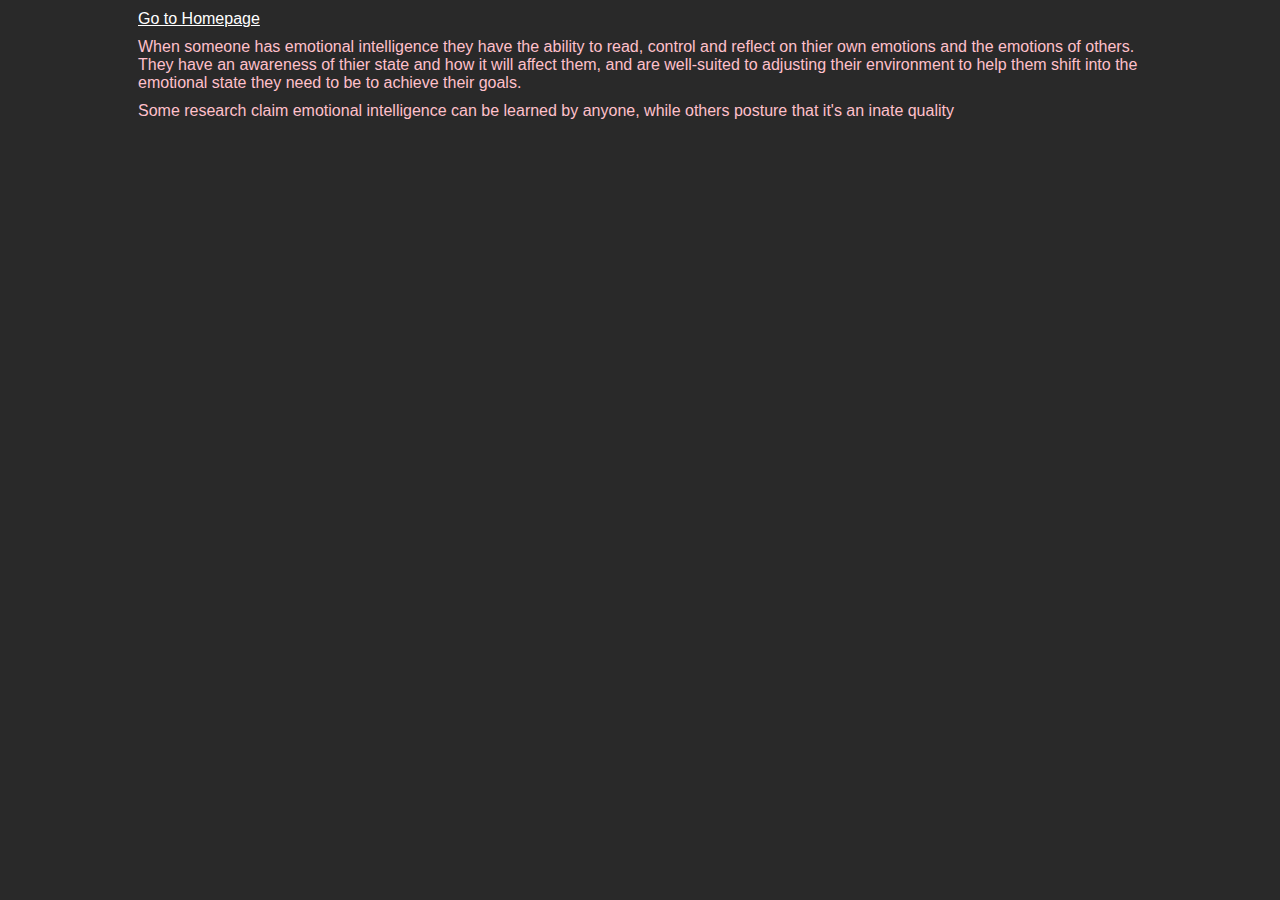
<file: blog/emotional-intelligence.html>
<!DOCTYPE html>
<html lang="en">
<head>
  <meta charset="UTF-8">
  <meta name="viewport" content="width=device-width, initial-scale=1.0">
  <link href="../styles/main.css" rel="stylesheet" type="text/css">
  <title>Blog | Emotional Intelligence</title>
</head>
<body>
  <div id="content-body">
    <div id="blog-content">
      <p><a href="../index.html">Go to Homepage</a></p>
      <p>When someone has emotional intelligence they have the ability to read, control and reflect on thier own emotions and the emotions of others. They have an awareness of thier state and how it will affect them, and are well-suited to adjusting their environment to help them shift into the emotional state they need to be to achieve their goals.</p>
      <p>Some research claim emotional intelligence can be learned by anyone, while others posture that it's an inate quality</p>
    </div>
  </div>
</body>
</html>
</file>
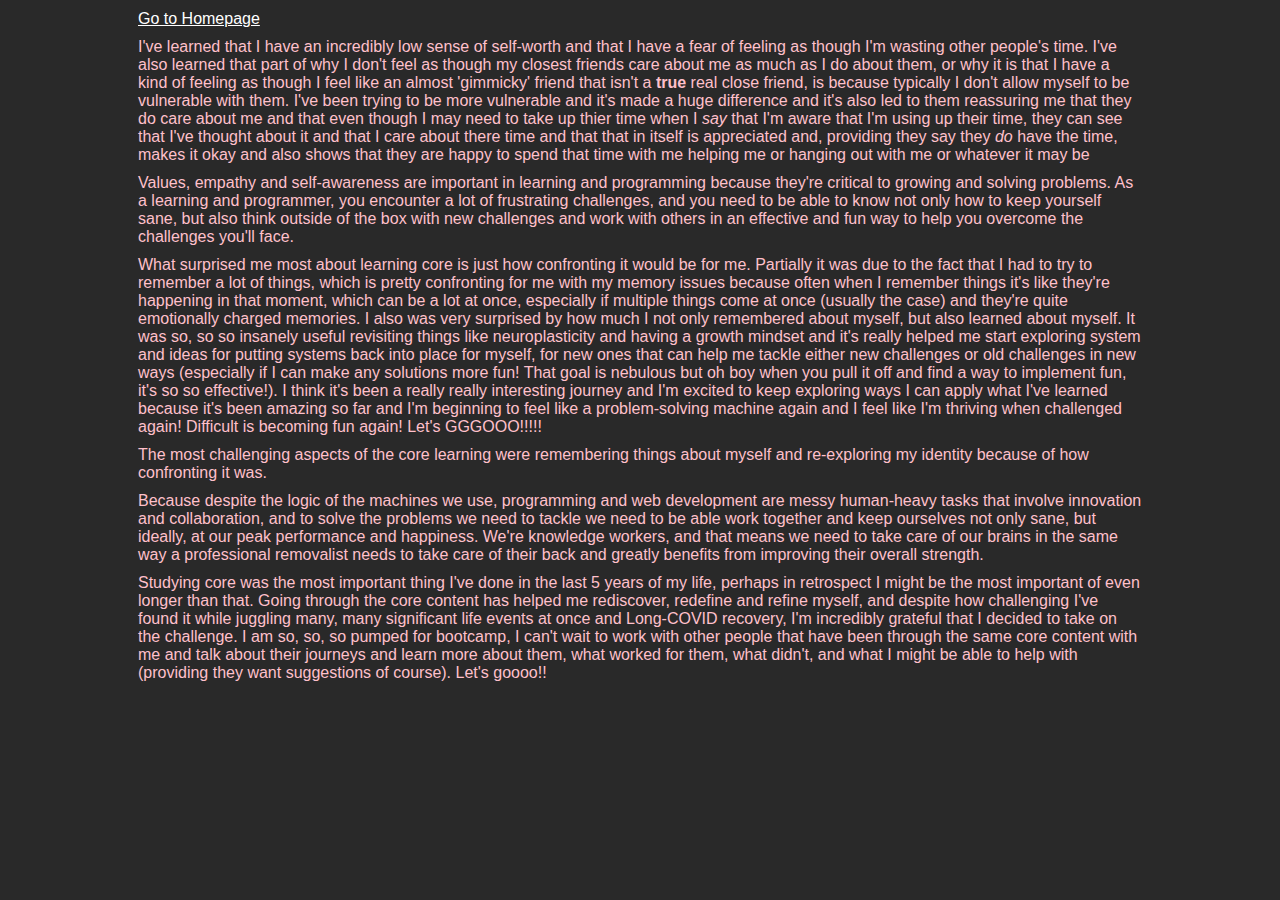
<file: blog/foundations-reflection.html>
<!DOCTYPE html>
<html lang="en">
<head>
  <meta charset="UTF-8">
  <meta name="viewport" content="width=device-width, initial-scale=1.0">
  <link href="../styles/main.css" rel="stylesheet" type="text/css">
  <title>Blog | Foundations Reflection</title>
</head>
<body>
  <div id="content-body">
    <div id="blog-content">
      <p><a href="../index.html">Go to Homepage</a></p>
<!-- What are three new things you have learnt about yourself and your ego due to the core learning? -->
      <p>I've learned that I have an incredibly low sense of self-worth and that I have a fear of feeling as though I'm wasting other people's time. I've also learned that part of why I don't feel as though my closest friends care about me as much as I do about them, or why it is that I have a kind of feeling as though I feel like an almost 'gimmicky' friend that isn't a <b>true</b> real close friend, is because typically I don't allow myself to be vulnerable with them. I've been trying to be more vulnerable and it's made a huge difference and it's also led to them reassuring me that they do care about me and that even though I may need to take up thier time when I <i>say</i> that I'm aware that I'm using up their time, they can see that I've thought about it and that I care about there time and that that in itself is appreciated and, providing they say they <i>do</i> have the time, makes it okay and also shows that they are happy to spend that time with me helping me or hanging out with me or whatever it may be</p>
<!-- What are the role of values, empathy, and self-awareness in learning and programming? -->
      <p>Values, empathy and self-awareness are important in learning and programming because they're critical to growing and solving problems. As a learning and programmer, you encounter a lot of frustrating challenges, and you need to be able to know not only how to keep yourself sane, but also think outside of the box with new challenges and work with others in an effective and fun way to help you overcome the challenges you'll face.</p>
<!-- What has surprised you the most about the core learning? -->
      <p>What surprised me most about learning core is just how confronting it would be for me. Partially it was due to the fact that I had to try to remember a lot of things, which is pretty confronting for me with my memory issues because often when I remember things it's like they're happening in that moment, which can be a lot at once, especially if multiple things come at once (usually the case) and they're quite emotionally charged memories. I also was very surprised by how much I not only remembered about myself, but also learned about myself. It was so, so so insanely useful revisiting things like neuroplasticity and having a growth mindset and it's really helped me start exploring system and ideas for putting systems back into place for myself, for new ones that can help me tackle either new challenges or old challenges in new ways (especially if I can make any solutions more fun! That goal is nebulous but oh boy when you pull it off and find a way to implement fun, it's so so effective!). I think it's been a really really interesting journey and I'm excited to keep exploring ways I can apply what I've learned because it's been amazing so far and I'm beginning to feel like a problem-solving machine again and I feel like I'm thriving when challenged again! Difficult is becoming fun again! Let's GGGOOO!!!!!
      </p>
<!-- What were the most challenging aspects of the core learning? -->
      <p>The most challenging aspects of the core learning were remembering things about myself and re-exploring my identity because of how confronting it was.</p>
<!-- Why do you think we, a programming school, are spending so much time focusing on core learning in a web development Bootcamp course? -->
      <p>Because despite the logic of the machines we use, programming and web development are messy human-heavy tasks that involve innovation and collaboration, and to solve the problems we need to tackle we need to be able work together and keep ourselves not only sane, but ideally, at our peak performance and happiness. We're knowledge workers, and that means we need to take care of our brains in the same way a professional removalist needs to take care of their back and greatly benefits from improving their overall strength.</p>
<!-- Does the time you spent studying core learning here feel like a waste of time? Should you have just used that time to practise programming instead? Justify your answer. -->
      <p>Studying core was the most important thing I've done in the last 5 years of my life, perhaps in retrospect I might be the most important of even longer than that. Going through the core content has helped me rediscover, redefine and refine myself, and despite how challenging I've found it while juggling many, many significant life events at once and Long-COVID recovery, I'm incredibly grateful that I decided to take on the challenge. I am so, so, so pumped for bootcamp, I can't wait to work with other people that have been through the same core content with me and talk about their journeys and learn more about them, what worked for them, what didn't, and what I might be able to help with (providing they want suggestions of course). Let's goooo!!</p>
    </div>
  </div>
</body>
</html>
</file>
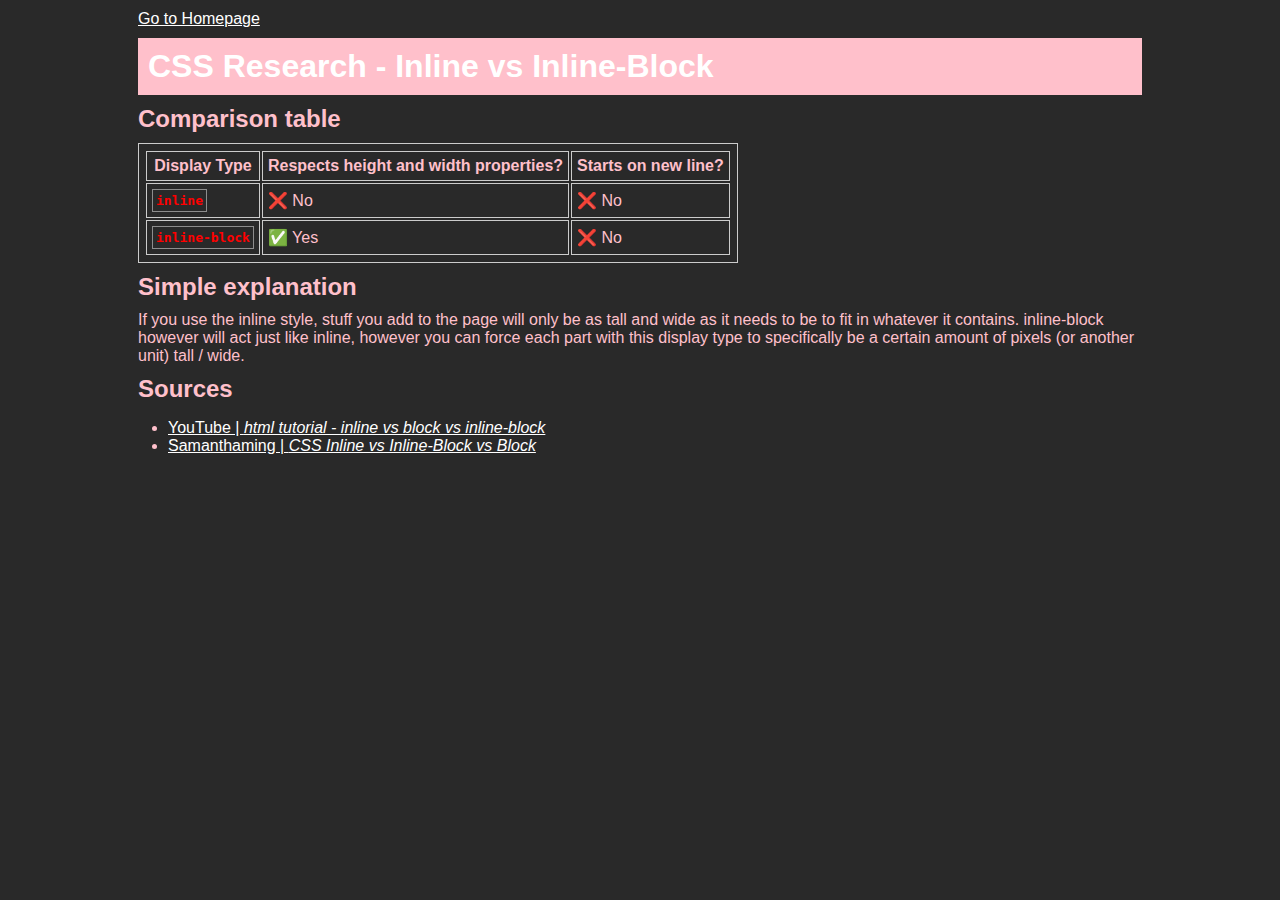
<file: blog/html-css.html>
<!DOCTYPE html>
<html lang="en">
<head>
  <meta charset="UTF-8">
  <meta name="viewport" content="width=device-width, initial-scale=1.0">
  <link href="../styles/main.css" rel="stylesheet" type="text/css">
  <title>Blog | HTML & CSS</title>
</head>
<body>
  <div id="content-body">
    <div id="blog-content">
      <p><a href="../index.html">Go to Homepage</a></p>
      <h1>CSS Research - Inline vs Inline-Block</h1>
      <h2>Comparison table</h2>
      <table>
        <tr>
          <th>Display Type</th>
          <th>Respects height and width properties?</th>
          <th>Starts on new line?</th>
        </tr>
        <tr>
          <td><code>inline</code></td>
          <td>❌ No</td>
          <td>❌ No</td>
        </tr>
        <tr>
          <td><code>inline-block</code></td>
          <td>✅ Yes</td>
          <td>❌ No</td>
        </tr>
      </table>
      <h2>Simple explanation</h2>
      <p>If you use the inline style, stuff you add to the page will only be as tall and wide as it needs to be to fit in whatever it contains. inline-block however will act just like inline, however you can force each part with this display type to specifically be a certain amount of pixels (or another unit) tall / wide.</p>
      <h2>Sources</h2>
      <ul>
        <li><a href="https://www.youtube.com/watch?v=BrbaNCFSYr0">YouTube | <i>html tutorial - inline vs block vs inline-block</i></a></li>
        <li><a href="https://www.samanthaming.com/pictorials/css-inline-vs-inlineblock-vs-block/">Samanthaming | <i>CSS Inline vs Inline-Block vs Block</i></a></li>
      </ul>
    </div>
  </div>
</body>
</html>
</file>
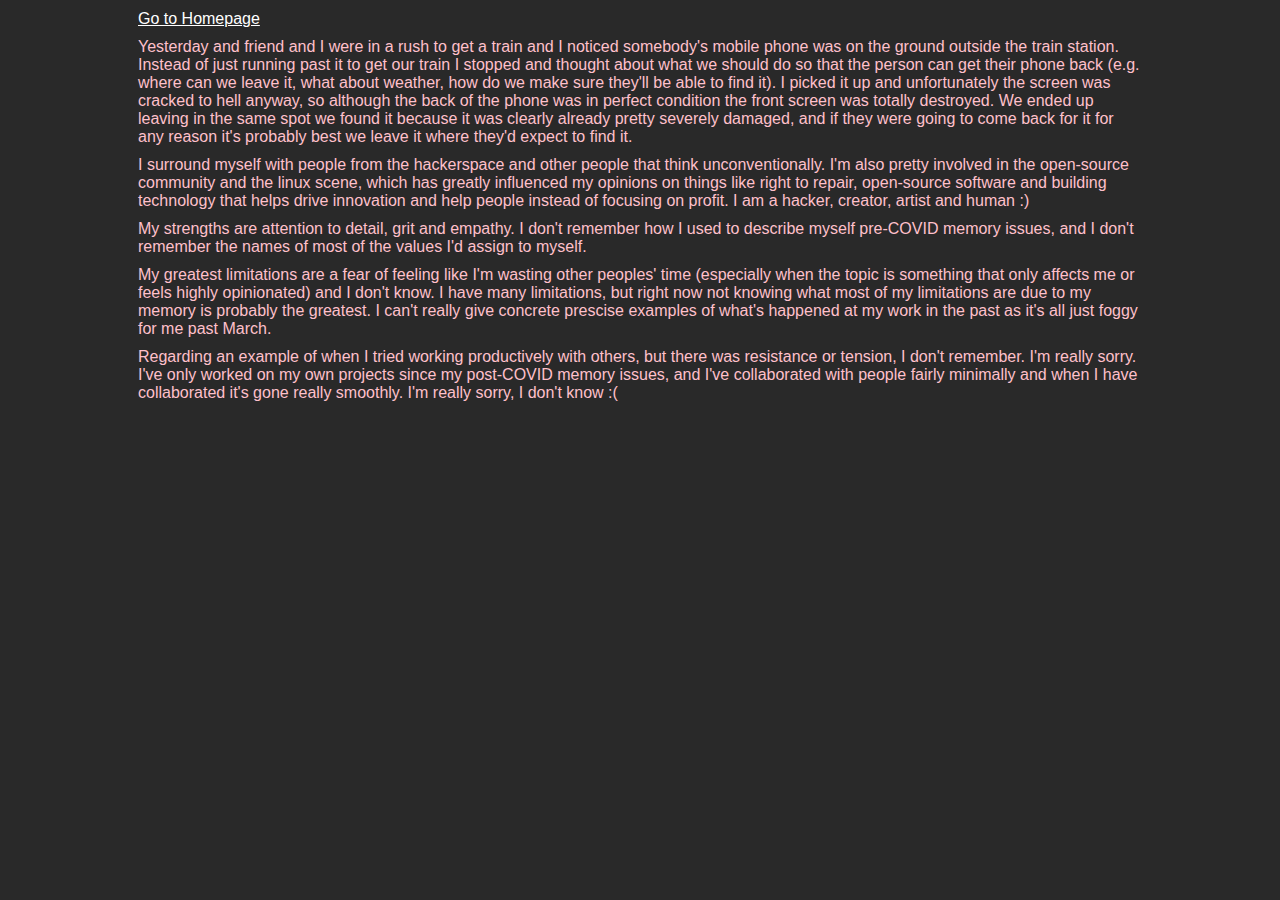
<file: blog/identity-values.html>
<!DOCTYPE html>
<html lang="en">
<head>
  <meta charset="UTF-8">
  <meta name="viewport" content="width=device-width, initial-scale=1.0">
  <link href="../styles/main.css" rel="stylesheet" type="text/css">
  <title>Blog | Identity and Values</title>
</head>
<body>
  <div id="content-body">
    <div id="blog-content">
      <p><a href="../index.html">Go to Homepage</a></p>
      <p>Yesterday and friend and I were in a rush to get a train and I noticed somebody's mobile phone was on the ground outside the train station. Instead of just running past it to get our train I stopped and thought about what we should do so that the person can get their phone back (e.g. where can we leave it, what about weather, how do we make sure they'll be able to find it). I picked it up and unfortunately the screen was cracked to hell anyway, so although the back of the phone was in perfect condition the front screen was totally destroyed. We ended up leaving in the same spot we found it because it was clearly already pretty severely damaged, and if they were going to come back for it for any reason it's probably best we leave it where they'd expect to find it.</p>
      <p>I surround myself with people from the hackerspace and other people that think unconventionally. I'm also pretty involved in the open-source community and the linux scene, which has greatly influenced my opinions on things like right to repair, open-source software and building technology that helps drive innovation and help people instead of focusing on profit. I am a hacker, creator, artist and human :)</p>
      <p>My strengths are attention to detail, grit and empathy. I don't remember how I used to describe myself pre-COVID memory issues, and I don't remember the names of most of the values I'd assign to myself.</p>
      <p>My greatest limitations are a fear of feeling like I'm wasting other peoples' time (especially when the topic is something that only affects me or feels highly opinionated) and I don't know. I have many limitations, but right now not knowing what most of my limitations are due to my memory is probably the greatest. I can't really give concrete prescise examples of what's happened at my work in the past as it's all just foggy for me past March.</p>
      <p>Regarding an example of when I tried working productively with others, but there was resistance or tension, I don't remember. I'm really sorry. I've only worked on my own projects since my post-COVID memory issues, and I've collaborated with people fairly minimally and when I have collaborated it's gone really smoothly. I'm really sorry, I don't know :(</p>
    </div>
  </div>
</body>
</html>
</file>
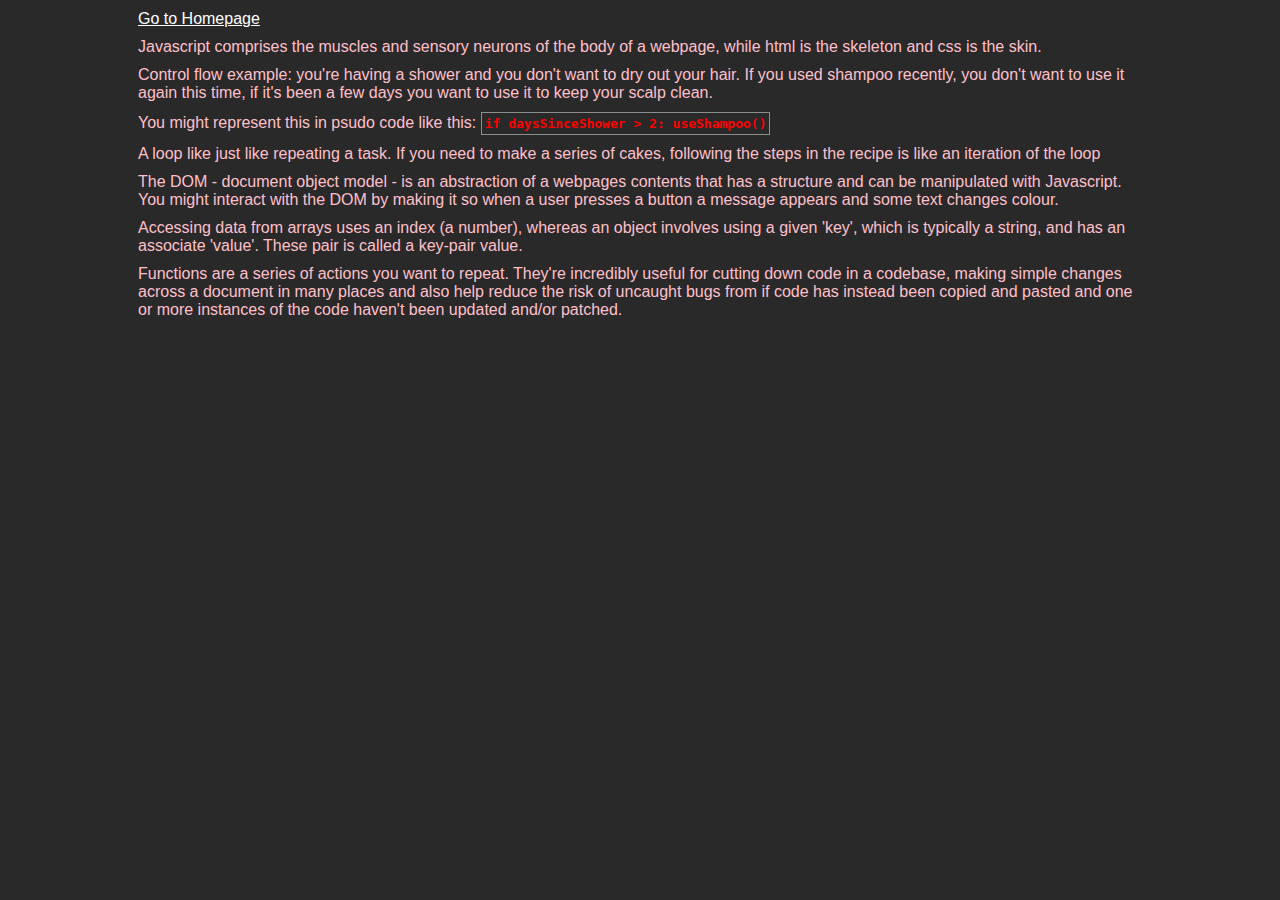
<file: blog/javascript-dom.html>
<!DOCTYPE html>
<html lang="en">
<head>
  <meta charset="UTF-8">
  <meta name="viewport" content="width=device-width, initial-scale=1.0">
  <link href="../styles/main.css" rel="stylesheet" type="text/css">
  <title>Blog | JavaScript DOM</title>
</head>
<body>
  <div id="content-body">
    <div id="blog-content">
      <p><a href="../index.html">Go to Homepage</a></p>
      <p>Javascript comprises the muscles and sensory neurons of the body of a webpage, while html is the skeleton and css is the skin.</p>
      <p>Control flow example: you're having a shower and you don't want to dry out your hair. If you used shampoo recently, you don't want to use it again this time, if it's been a few days you want to use it to keep your scalp clean.</p>
      <p>You might represent this in psudo code like this: <code>if daysSinceShower > 2: useShampoo()</code></p>
      <p>A loop like just like repeating a task. If you need to make a series of cakes, following the steps in the recipe is like an iteration of the loop</p>
      <p>The DOM - document object model - is an abstraction of a webpages contents that has a structure and can be manipulated with Javascript. You might interact with the DOM by making it so when a user presses a button a message appears and some text changes colour.</p>
      <p>Accessing data from arrays uses an index (a number), whereas an object involves using a given 'key', which is typically a string, and has an associate 'value'. These pair is called a key-pair value.</p>
      <p>Functions are a series of actions you want to repeat. They're incredibly useful for cutting down code in a codebase, making simple changes across a document in many places and also help reduce the risk of uncaught bugs from if code has instead been copied and pasted and one or more instances of the code haven't been updated and/or patched.</p>
    </div>
  </div>
</body>
</html>
</file>
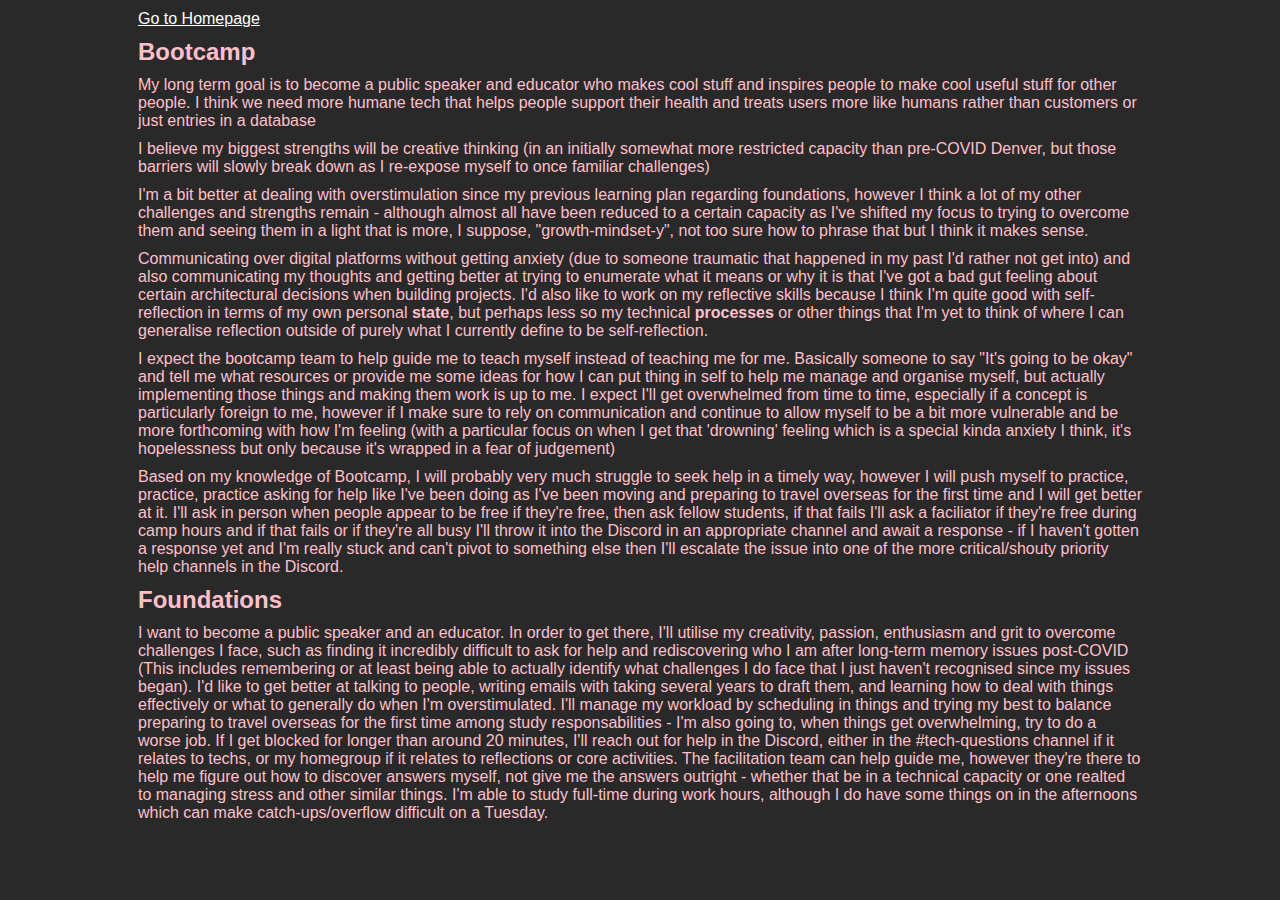
<file: blog/learning-plan.html>
<!DOCTYPE html>
<html lang="en">
<head>
  <meta charset="UTF-8">
  <meta name="viewport" content="width=device-width, initial-scale=1.0">
  <link href="../styles/main.css" rel="stylesheet" type="text/css">
  <title>Blog | Learning Plan</title>
</head>
<body>
  <div id="content-body">
    <div id="blog-content">
      <p><a href="../index.html">Go to Homepage</a></p>
      <h2>Bootcamp</h2>
      <!-- What is your long term goal and/or career pathway? -->
      <!-- What are you hoping to use the skills you gain during this course for? What impact would you like to make once you leave Dev Academy? Do you have a destination in mind? -->
      <p>My long term goal is to become a public speaker and educator who makes cool stuff and inspires people to make cool useful stuff for other people. I think we need more humane tech that helps people support their health and treats users more like humans rather than customers or just entries in a database</p>
      <!-- What do you think your biggest strengths and limitations will be in Bootcamp? -->
      <p>I believe my biggest strengths will be creative thinking (in an initially somewhat more restricted capacity than pre-COVID Denver, but those barriers will slowly break down as I re-expose myself to once familiar challenges)</p>
      <!-- Re-evaluate your strengths and limitations from Sprint 2. Has your idea of these changed throughout Foundations? Have you discovered any new ones during this course? How do you think these will help/hinder you during Bootcamp? -->
      <p>I'm a bit better at dealing with overstimulation since my previous learning plan regarding foundations, however I think a lot of my other challenges and strengths remain - although almost all have been reduced to a certain capacity as I've shifted my focus to trying to overcome them and seeing them in a light that is more, I suppose, "growth-mindset-y", not too sure how to phrase that but I think it makes sense.</p>
      <!-- What do you think your biggest non-technical challenge at Bootcamp will be? -->
      <!-- While you will face many technical challenges on Bootcamp, this is not what we would like you to consider in this plan. Non-technical challenges might include staying on top of the material, working in groups, speaking in front of the group, keeping focused for nine weeks, etc. -->
      <!-- What non-technical skills - human skills - would you like to see developed in yourself while at Dev Academy? -->
      <!-- At Dev Academy, we have a significant focus on human skills and improving yourself. Based on your strengths/limitations, what are some areas for development you would like to work on? -->
      <!-- For example, this could be communication, teamwork within groups, pairing with others, giving and receiving feedback, developing some leadership skills, or improving your self-awareness and reflective skills. -->
      <p>Communicating over digital platforms without getting anxiety (due to someone traumatic that happened in my past I'd rather not get into) and also communicating my thoughts and getting better at trying to enumerate what it means or why it is that I've got a bad gut feeling about certain architectural decisions when building projects. I'd also like to work on my reflective skills because I think I'm quite good with self-reflection in terms of my own personal <b>state</b>, but perhaps less so my technical <b>processes</b> or other things that I'm yet to think of where I can generalise reflection outside of purely what I currently define to be self-reflection.</p>
      <!-- What are your expectations from the Bootcamp team? -->
      <!-- What does support look like to you? Keep in mind, this may not be the same as the Bootcamp team's expectations, but it is helpful to voice these expectations. -->
      <!-- What are your expectations of yourself on Bootcamp -->
      <p>I expect the bootcamp team to help guide me to teach myself instead of teaching me for me. Basically someone to say "It's going to be okay" and tell me what resources or provide me some ideas for how I can put thing in self to help me manage and organise myself, but actually implementing those things and making them work is up to me. I expect I'll get overwhelmed from time to time, especially if a concept is particularly foreign to me, however if I make sure to rely on communication and continue to allow myself to be a bit more vulnerable and be more forthcoming with how I'm feeling (with a particular focus on when I get that 'drowning' feeling which is a special kinda anxiety I think, it's hopelessness but only because it's wrapped in a fear of judgement)</p>
      <!-- Based on your knowledge of Bootcamp, how and where will you seek help in a timely way? -->
      <p>Based on my knowledge of Bootcamp, I will probably very much struggle to seek help in a timely way, however I will push myself to practice, practice, practice asking for help like I've been doing as I've been moving and preparing to travel overseas for the first time and I will get better at it. I'll ask in person when people appear to be free if they're free, then ask fellow students, if that fails I'll ask a faciliator if they're free during camp hours and if that fails or if they're all busy I'll throw it into the Discord in an appropriate channel and await a response - if I haven't gotten a response yet and I'm really stuck and can't pivot to something else then I'll escalate the issue into one of the more critical/shouty priority help channels in the Discord.</p>
      <h2>Foundations</h2>
      <p>I want to become a public speaker and an educator. In order to get there, I'll utilise my creativity, passion, enthusiasm and grit to overcome challenges I face, such as finding it incredibly difficult to ask for help and rediscovering who I am after long-term memory issues post-COVID (This includes remembering or at least being able to actually identify what challenges I do face that I just haven't recognised since my issues began). I'd like to get better at talking to people, writing emails with taking several years to draft them, and learning how to deal with things effectively or what to generally do when I'm overstimulated. I'll manage my workload by scheduling in things and trying my best to balance preparing to travel overseas for the first time among study responsabilities - I'm also going to, when things get overwhelming, try to do a worse job. If I get blocked for longer than around 20 minutes, I'll reach out for help in the Discord, either in the #tech-questions channel if it relates to techs, or my homegroup if it relates to reflections or core activities. The facilitation team can help guide me, however they're there to help me figure out how to discover answers myself, not give me the answers outright - whether that be in a technical capacity or one realted to managing stress and other similar things. I'm able to study full-time during work hours, although I do have some things on in the afternoons which can make catch-ups/overflow difficult on a Tuesday.</p>
    </div>
  </div>
</body>
</html>
</file>
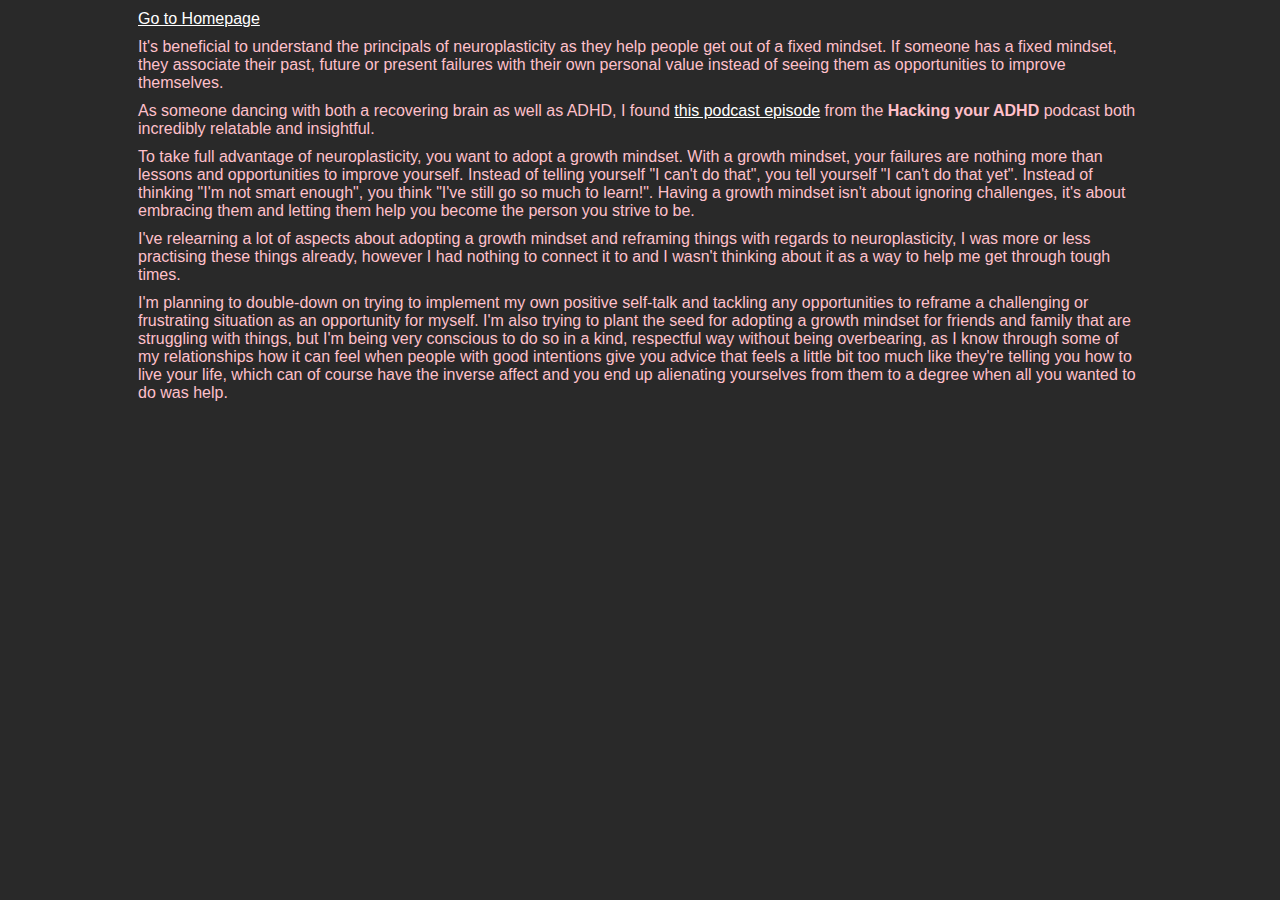
<file: blog/neuroplasticity.html>
<!DOCTYPE html>
<html lang="en">
<head>
  <meta charset="UTF-8">
  <meta name="viewport" content="width=device-width, initial-scale=1.0">
  <link href="../styles/main.css" rel="stylesheet" type="text/css">
  <title>Blog | Neuroplasticity</title>
</head>
<body>
  <div id="content-body">
    <div id="blog-content">
      <p><a href="../index.html">Go to Homepage</a></p>
      <p>It's beneficial to understand the principals of neuroplasticity as they help people get out of a fixed mindset. If someone has a fixed mindset, they associate their past, future or present failures with their own personal value instead of seeing them as opportunities to improve themselves.</p>
      <p>As someone dancing with both a recovering brain as well as ADHD, I found <a href="https://podtail.com/podcast/hacking-your-adhd/retrain-your-brain-with-ben-ahrens/">this podcast episode</a> from the <b>Hacking your ADHD</b> podcast both incredibly relatable and insightful.</p>
      <p>To take full advantage of neuroplasticity, you want to adopt a growth mindset. With a growth mindset, your failures are nothing more than lessons and opportunities to improve yourself. Instead of telling yourself "I can't do that", you tell yourself "I can't do that yet". Instead of thinking "I'm not smart enough", you think "I've still go so much to learn!". Having a growth mindset isn't about ignoring challenges, it's about embracing them and letting them help you become the person you strive to be.</p>
      <p>I've relearning a lot of aspects about adopting a growth mindset and reframing things with regards to neuroplasticity, I was more or less practising these things already, however I had nothing to connect it to and I wasn't thinking about it as a way to help me get through tough times.</p>
      <p>I'm planning to double-down on trying to implement my own positive self-talk and tackling any opportunities to reframe a challenging or frustrating situation as an opportunity for myself. I'm also trying to plant the seed for adopting a growth mindset for friends and family that are struggling with things, but I'm being very conscious to do so in a kind, respectful way without being overbearing, as I know through some of my relationships how it can feel when people with good intentions give you advice that feels a little bit too much like they're telling you how to live your life, which can of course have the inverse affect and you end up alienating yourselves from them to a degree when all you wanted to do was help.</p>
    </div>
  </div>
</body>
</html>
</file>
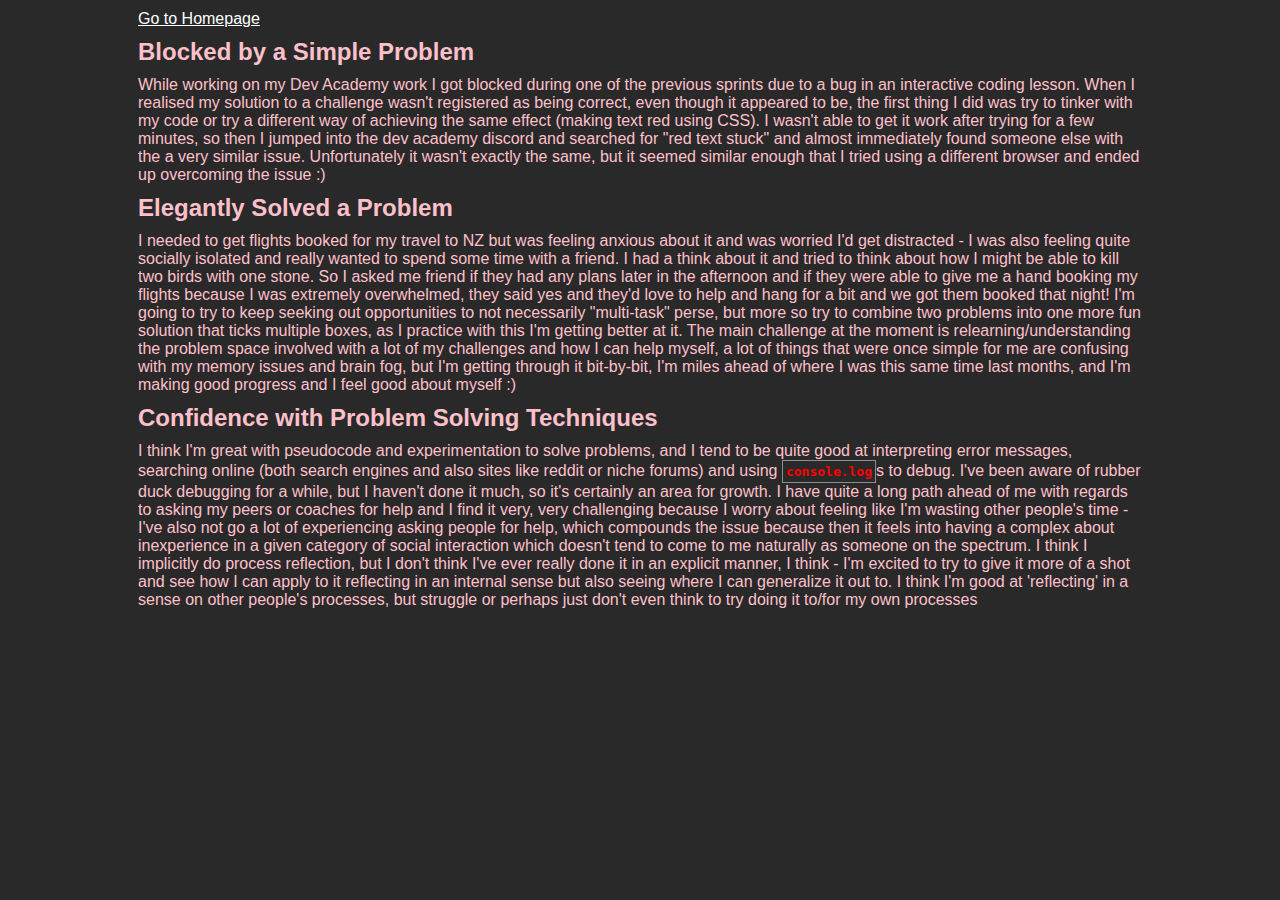
<file: blog/problem-solving.html>
<!DOCTYPE html>
<html lang="en">
<head>
  <meta charset="UTF-8">
  <meta name="viewport" content="width=device-width, initial-scale=1.0">
  <link href="../styles/main.css" rel="stylesheet" type="text/css">
  <title>Blog | Problem Solving</title>
</head>
<body>
  <div id="content-body">
    <div id="blog-content">
      <p><a href="../index.html">Go to Homepage</a></p>
      <h2>Blocked by a Simple Problem</h2>
      <p>While working on my Dev Academy work I got blocked during one of the previous sprints due to a bug in an interactive coding lesson. When I realised my solution to a challenge wasn't registered as being correct, even though it appeared to be, the first thing I did was try to tinker with my code or try a different way of achieving the same effect (making text red using CSS). I wasn't able to get it work after trying for a few minutes, so then I jumped into the dev academy discord and searched for "red text stuck" and almost immediately found someone else with the a very similar issue. Unfortunately it wasn't exactly the same, but it seemed similar enough that I tried using a different browser and ended up overcoming the issue :)</p>
      <h2>Elegantly Solved a Problem</h2>
      <p>I needed to get flights booked for my travel to NZ but was feeling anxious about it and was worried I'd get distracted - I was also feeling quite socially isolated and really wanted to spend some time with a friend. I had a think about it and tried to think about how I might be able to kill two birds with one stone. So I asked me friend if they had any plans later in the afternoon and if they were able to give me a hand booking my flights because I was extremely overwhelmed, they said yes and they'd love to help and hang for a bit and we got them booked that night! I'm going to try to keep seeking out opportunities to not necessarily "multi-task" perse, but more so try to combine two problems into one more fun solution that ticks multiple boxes, as I practice with this I'm getting better at it. The main challenge at the moment is relearning/understanding the problem space involved with a lot of my challenges and how I can help myself, a lot of things that were once simple for me are confusing with my memory issues and brain fog, but I'm getting through it bit-by-bit, I'm miles ahead of where I was this same time last months, and I'm making good progress and I feel good about myself :)</p>
      <h2>Confidence with Problem Solving Techniques</h2>
      <p>I think I'm great with pseudocode and experimentation to solve problems, and I tend to be quite good at interpreting error messages, searching online (both search engines and also sites like reddit or niche forums) and using <code>console.log</code>s to debug. I've been aware of rubber duck debugging for a while, but I haven't done it much, so it's certainly an area for growth. I have quite a long path ahead of me with regards to asking my peers or coaches for help and I find it very, very challenging because I worry about feeling like I'm wasting other people's time - I've also not go a lot of experiencing asking people for help, which compounds the issue because then it feels into having a complex about inexperience in a given category of social interaction which doesn't tend to come to me naturally as someone on the spectrum. I think I implicitly do process reflection, but I don't think I've ever really done it in an explicit manner, I think - I'm excited to try to give it more of a shot and see how I can apply to it reflecting in an internal sense but also seeing where I can generalize it out to. I think I'm good at 'reflecting' in a sense on other people's processes, but struggle or perhaps just don't even think to try doing it to/for my own processes</p>
    </div>
  </div>
</body>
</html>
</file>
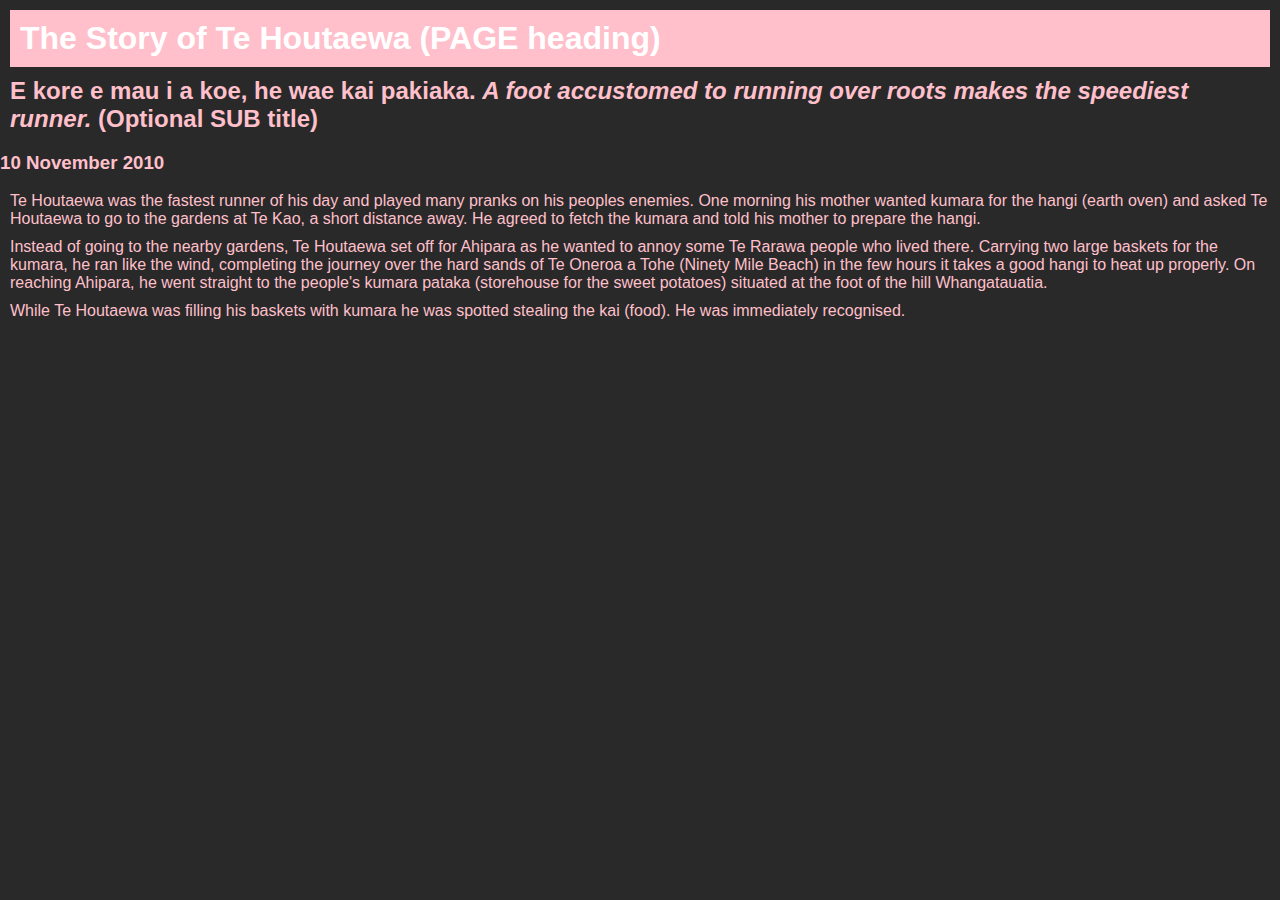
<file: blog/te-houtaewa-template.html>
<!DOCTYPE html>
<html>
  <head>
    <title>Stories and Legends (PAGE title) </title>
    <meta charset="UTF-8">
    <link href="../styles/main.css" rel="stylesheet" type="text/css">
  </head>
  
  <body>
    <h1>The Story of Te Houtaewa (PAGE heading)</h1>
    <h2>E kore e mau i a koe, he wae kai pakiaka. <em>A foot accustomed to running over roots makes the speediest runner.</em> (Optional SUB title) </h2>
    <h3>10 November 2010</h3>
    
    <p>
      Te Houtaewa was the fastest runner of his day and played many pranks on his peoples enemies. One morning his mother wanted kumara for the hangi (earth oven) and asked Te Houtaewa to go to the gardens at Te Kao, a short distance away. He agreed to fetch the kumara and told his mother to prepare the hangi.
    </p>
    <p>
      Instead of going to the nearby gardens, Te Houtaewa set off for Ahipara as he wanted to annoy some Te Rarawa people who lived there. Carrying two large baskets for the kumara, he ran like the wind, completing the journey over the hard sands of Te Oneroa a Tohe (Ninety Mile Beach) in the few hours it takes a good hangi to heat up properly. On reaching Ahipara, he went straight to the people's kumara pataka (storehouse for the sweet potatoes) situated at the foot of the hill Whangatauatia.
    </p>
    <p>
      While Te Houtaewa was filling his baskets with kumara he was spotted stealing the kai (food). He was immediately recognised.
    </p>
    
    <!-- this is a comment. -->
  
  </body>
</html>
</file>
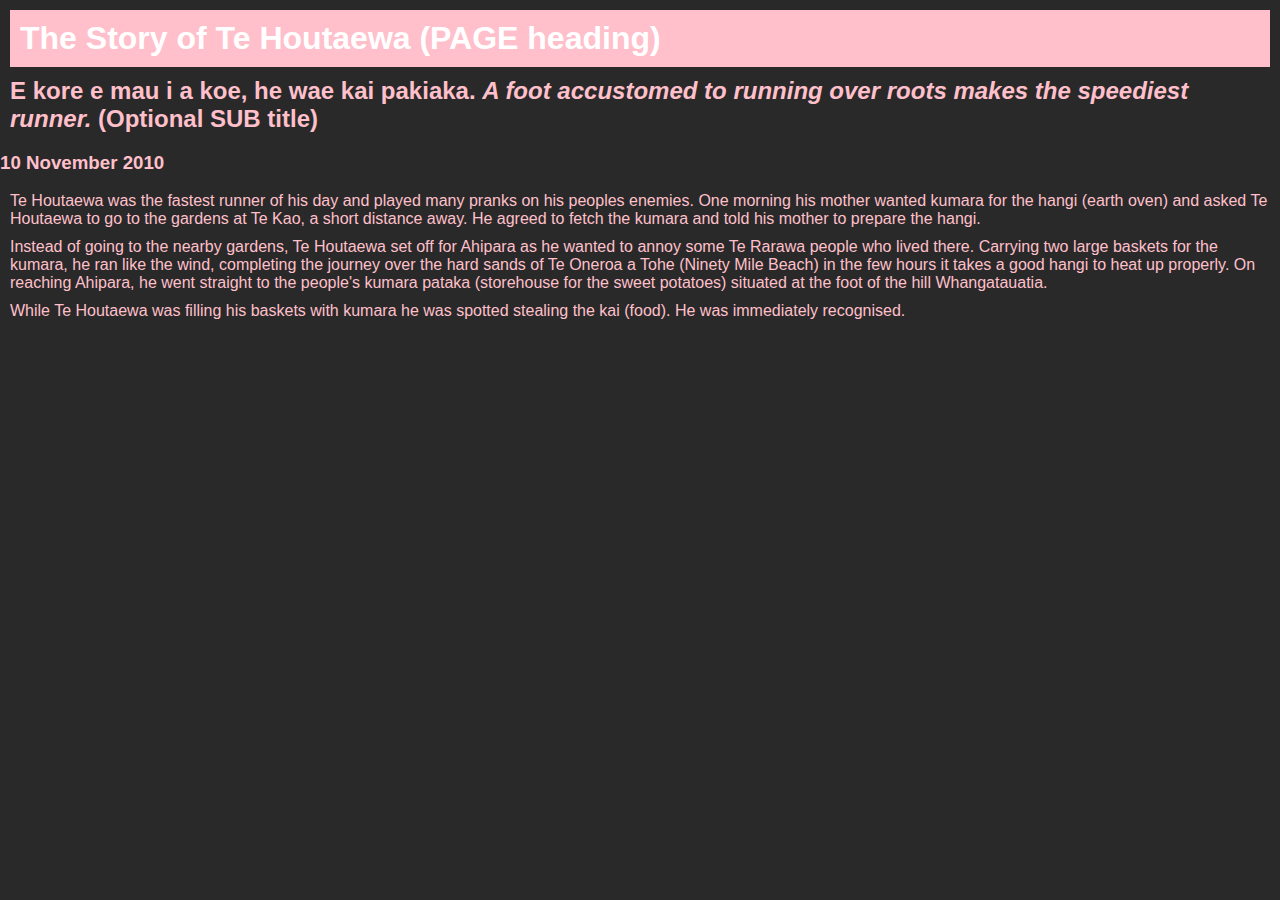
<file: blog/template.html>
<!DOCTYPE html>
<html>
<head>
  <title>Stories and Legends (PAGE title) </title>
  <meta charset="UTF-8">
  <link href="../styles/main.css" rel="stylesheet" type="text/css">
</head>
<body>
  <h1>The Story of Te Houtaewa (PAGE heading)</h1>
  <h2>E kore e mau i a koe, he wae kai pakiaka. <em>A foot accustomed to running over roots makes the speediest runner.</em> (Optional SUB title) </h2>
  <h3>10 November 2010</h3>

  <p>
    Te Houtaewa was the fastest runner of his day and played many pranks on his peoples enemies. One morning his mother wanted kumara for the hangi (earth oven) and asked Te Houtaewa to go to the gardens at Te Kao, a short distance away. He agreed to fetch the kumara and told his mother to prepare the hangi.
  </p>
  <p>
    Instead of going to the nearby gardens, Te Houtaewa set off for Ahipara as he wanted to annoy some Te Rarawa people who lived there. Carrying two large baskets for the kumara, he ran like the wind, completing the journey over the hard sands of Te Oneroa a Tohe (Ninety Mile Beach) in the few hours it takes a good hangi to heat up properly. On reaching Ahipara, he went straight to the people's kumara pataka (storehouse for the sweet potatoes) situated at the foot of the hill Whangatauatia.
  </p>
  <p>
    While Te Houtaewa was filling his baskets with kumara he was spotted stealing the kai (food). He was immediately recognised.
  </p>

  <!-- this is a comment. -->

</body>
</html>
</file>
<file: styles/main.css>
/* import inter font */
@import url('https://rsms.me/inter/inter.css');
html { font-family: 'Inter', sans-serif; }
@supports (font-variation-settings: normal) {
  html { font-family: 'Inter var', sans-serif; }
}

html {
  /* variables */
  --default-margin: 10px;
}

/* other styles */
body {
  background-color: rgb(41, 41, 41);
  color: pink;
  margin: 0px;
}

h1 {
  background-color: pink;
  color: rgb(255, 255, 255);
  padding: 10px;
  /* margin: 0px 10px 10px 10px; */
  margin: var(--default-margin,0px);
  /* margin: 0px; */
}

@media (max-width: 480px) {
  h1 {
    font-size: 1em;
  }
}

p {
  margin: var(--default-margin,0px);
}

h1 + p {
  margin-top: 15px;
}

h2 {
  margin: var(--default-margin, 0px);
}

a {
  color: white;
}

hr {
  margin: var(--default-margin,0px);
}

#header {
  display: block;
  width: 100%;
  /* border: 1px solid #ccc; */
  margin: 0px;
  padding: 10px;
}

.header-nav-item {
  display: inline-block;
  border: 1px solid #ccc;
  padding: 5px;
  margin: 0px 6px 0px 0px;
  /* font-weight: bold; */
}

.header-nav-item > a {
  color: pink;
  text-decoration: none;
}

table {
  margin: 10px;
}

table, td, th {
  border: 1px solid #ccc;
  padding: 5px;
}

code {
  border: 1px solid rgb(141, 141, 141); 
  padding: 3px;
  color: red;
  font-weight: bold;
  display: inline-block;
}

.spinning {
  animation: spinning 500ms ease infinite;
  font-size: 2em;
  width: 1em;
  display: inline-block;
  /* margin: 0.5em; */
}

.spinning-adjacent {
  width: 8em;
  margin: 0px 1em 0px 1em;
}

.spinning-container {
  display: flex;
  /* justify-content: center; */
  align-items: center;
  /* height: 200px; */
  /* border: 3px solid green;  */
  padding: 5px 5px 0px 5px;
}

@keyframes spinning {
  0% {  transform: rotate(0deg); }
  50% {  transform: rotate(180deg); }
  100% {  transform: rotate(360deg); }
}

#content-body {
  max-width: 80vw;
  margin: auto;
}

@media (max-width: 800px) {
  #content-body {
    max-width: 100%
  }
}
</file>
